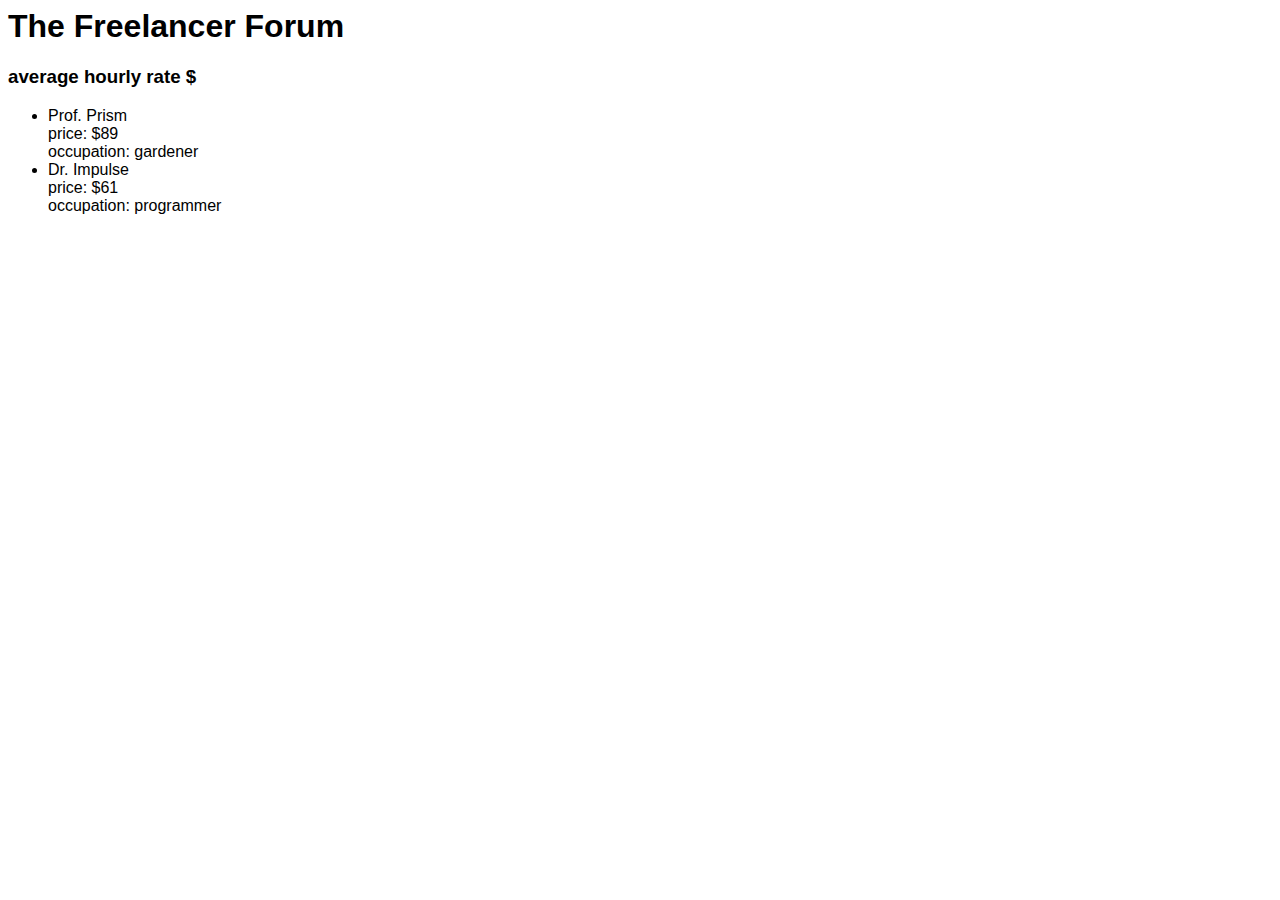
<file: FreelancerForumWithEvents/index.html>
<html>
  <head>
    <title>Freelancer Forum With Events</title>
    <script src="index.js" defer></script>
    <link rel="stylesheet" href="index.css" />
  </head>
  <body>
    <h1>The Freelancer Forum</h1>
    <h3>average hourly rate $</h3>
    <ul id="productsList"></ul>
  </body>
</html>
</file>
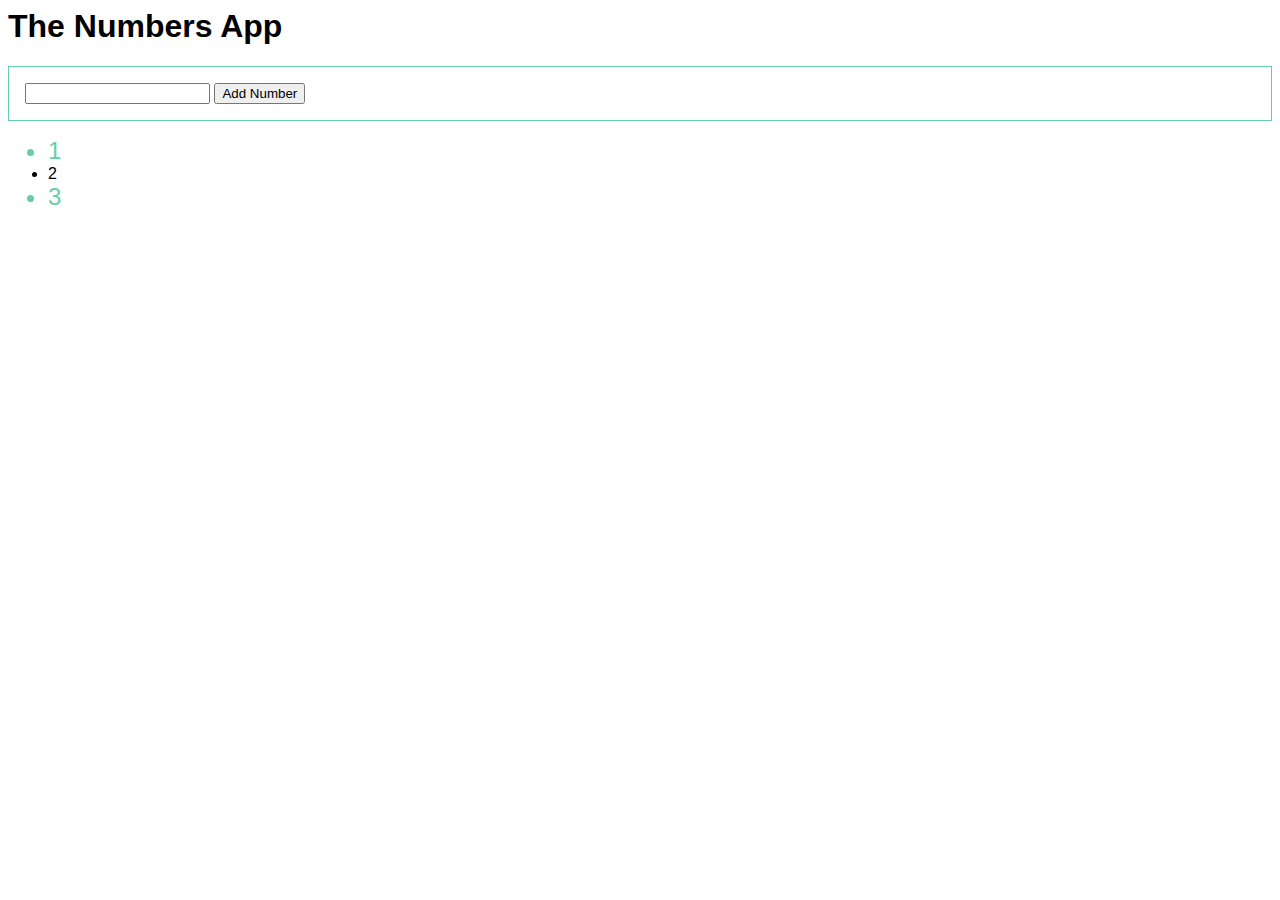
<file: numbers_app/index.html>
<html>
  <head>
    <title>The Numbers App</title>
    <script src="index.js" defer></script>
    <link rel="stylesheet" href="styles.css" />
  </head>
  <body>
    <h1>The Numbers App</h1>
    <form>
      <input />
      <button>Add Number</button>
    </form>
    <ul></ul>
  </body>
</html>
</file>
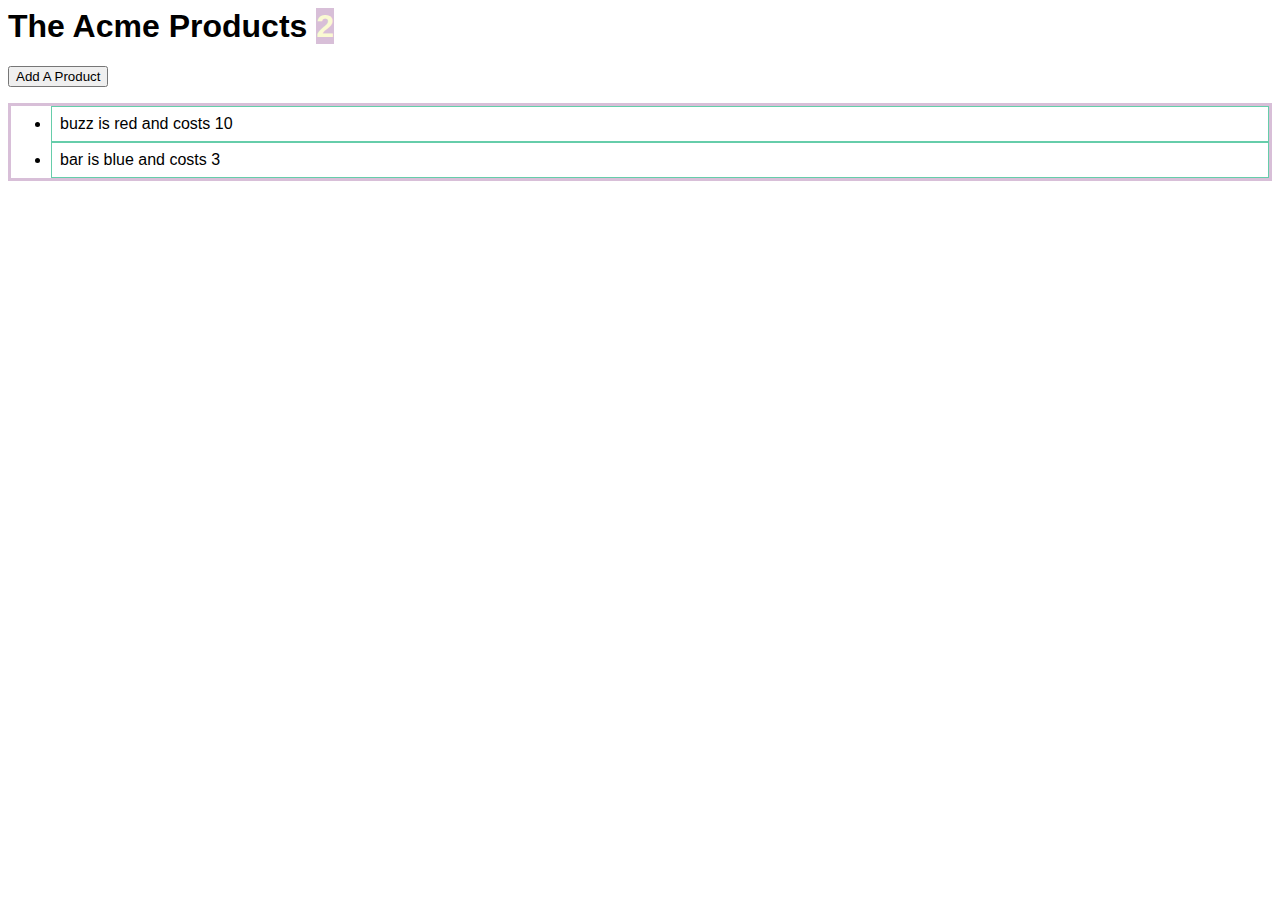
<file: Unit_2/Demos/acme-products-with-events/index.html>
<html>
  <head>
    <title>The Acme Products</title>
    <script src="index.js" defer></script>
    <link rel="stylesheet" href="index.css" />
  </head>
  <body>
    <h1>The Acme Products <span id="spanCount">9</span></h1>
    <button id="addButton">Add A Product</button>
    <ul id="productsList"></ul>
  </body>
</html>
</file>
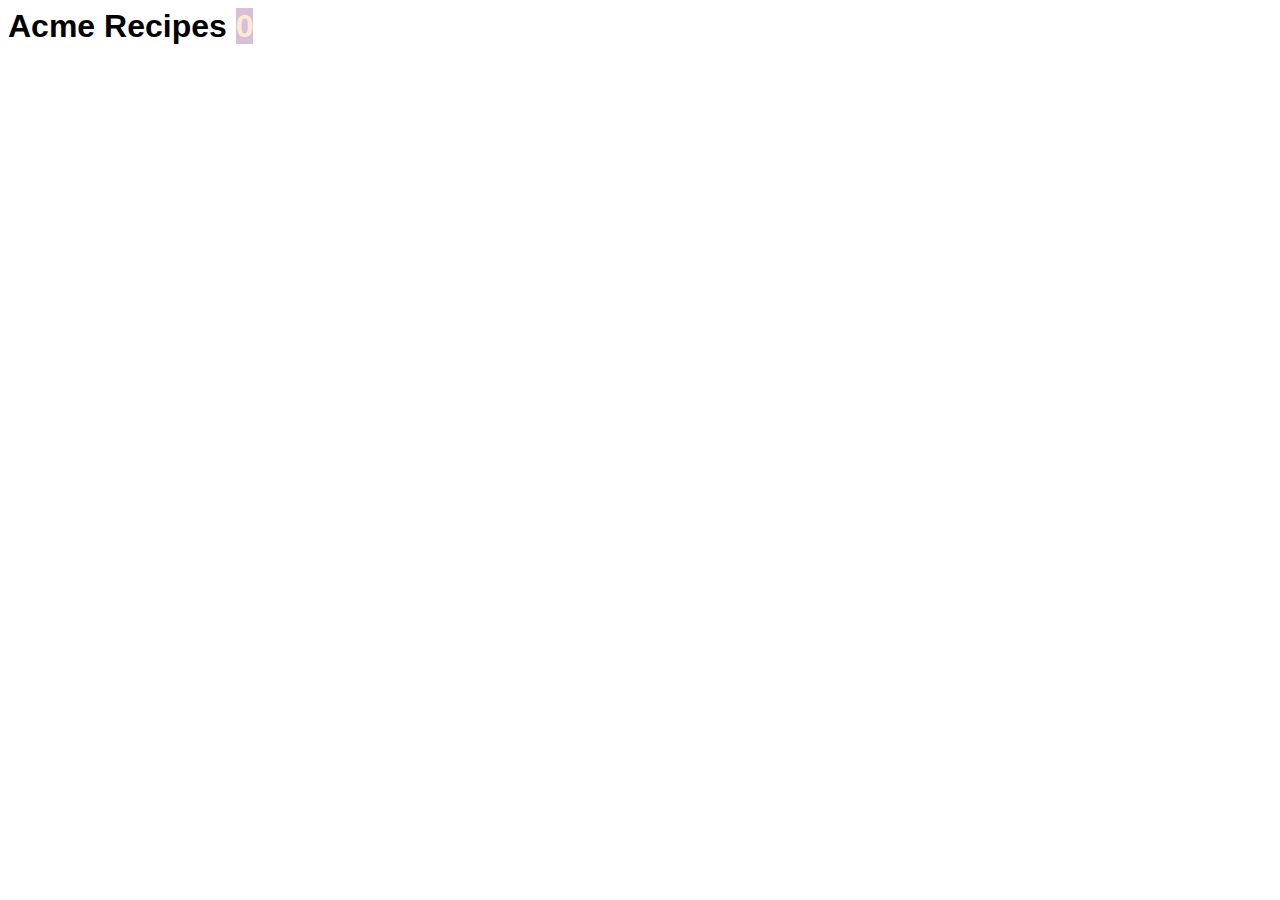
<file: Unit_2/Demos/acme_recipes_demo/index.html>
<html>
  <head>
    <title>Acme Recipes</title>
    <link rel="stylesheet" href="styles.css" />
    <script src="app.js" defer></script>
  </head>
  <body>
    <h1>Acme Recipes <span class="count"></span></h1>
  </body>
  <ul></ul>
</html>
</file>
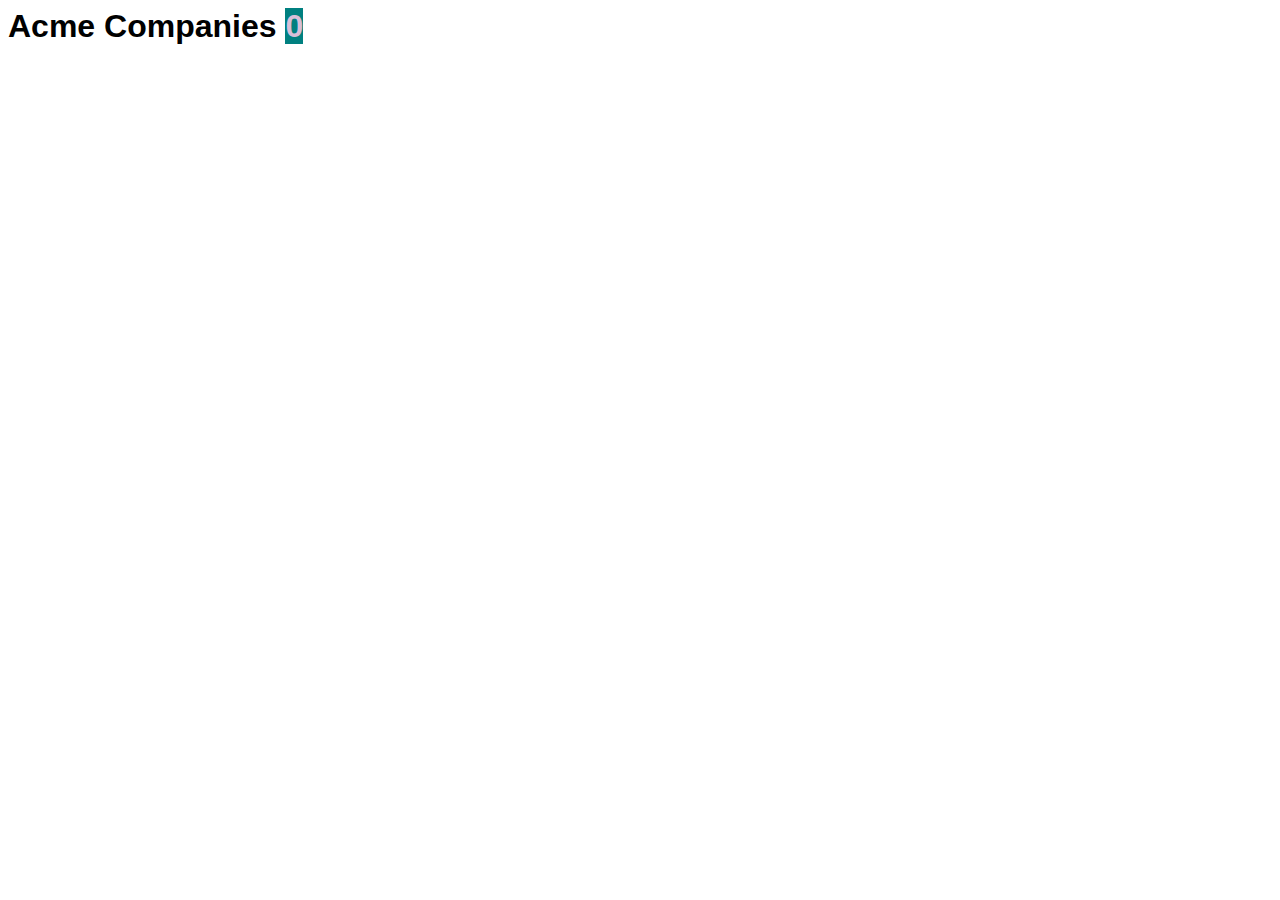
<file: Unit_2/Workshops/acme_companies_demo/index.html>
<html>
  <head>
    <title>Acme Companies</title>
    <link href="styles.css" rel="stylesheet" />
    <script src="app.js" defer></script>
  </head>
  <body>
    <h1>Acme Companies <span class="spanCount"></span></h1>
    <ul></ul>
  </body>
</html>
</file>
<file: FreelancerForumWithEvents/index.css>
body {
  font-family: Verdana, Geneva, Tahoma, sans-serif;
}
</file>
<file: numbers_app/styles.css>
body {
  font-family: Verdana, Geneva, Tahoma, sans-serif;
}

form {
  border: solid 1px mediumaquamarine;
  padding: 1rem;
}

.odd {
  font-size: 1.5rem;
  color: mediumaquamarine;
}
</file>
<file: Unit_2/Demos/acme-products-with-events/index.css>
body {
  font-family: Verdana, Geneva, Tahoma, sans-serif;
}

#productsList {
  border: solid 3px thistle;
}

#productsList li {
  border: solid 1.5px mediumaquamarine;
  padding: 0.5rem;
  cursor: pointer;
}

#spanCount {
  background-color: thistle;
  color: lightgoldenrodyellow;
}
</file>
<file: Unit_2/Demos/acme_recipes_demo/styles.css>
body {
  font-family: Verdana, Geneva, Tahoma, sans-serif;
}

.count {
  background-color: thistle;
  color: antiquewhite;
}
</file>
<file: Unit_2/Workshops/acme_companies_demo/styles.css>
body {
  font-family: Verdana, Geneva, Tahoma, sans-serif;
}

.spanCount {
  background-color: teal;
  color: thistle;
  index: 3px;
}
</file>
